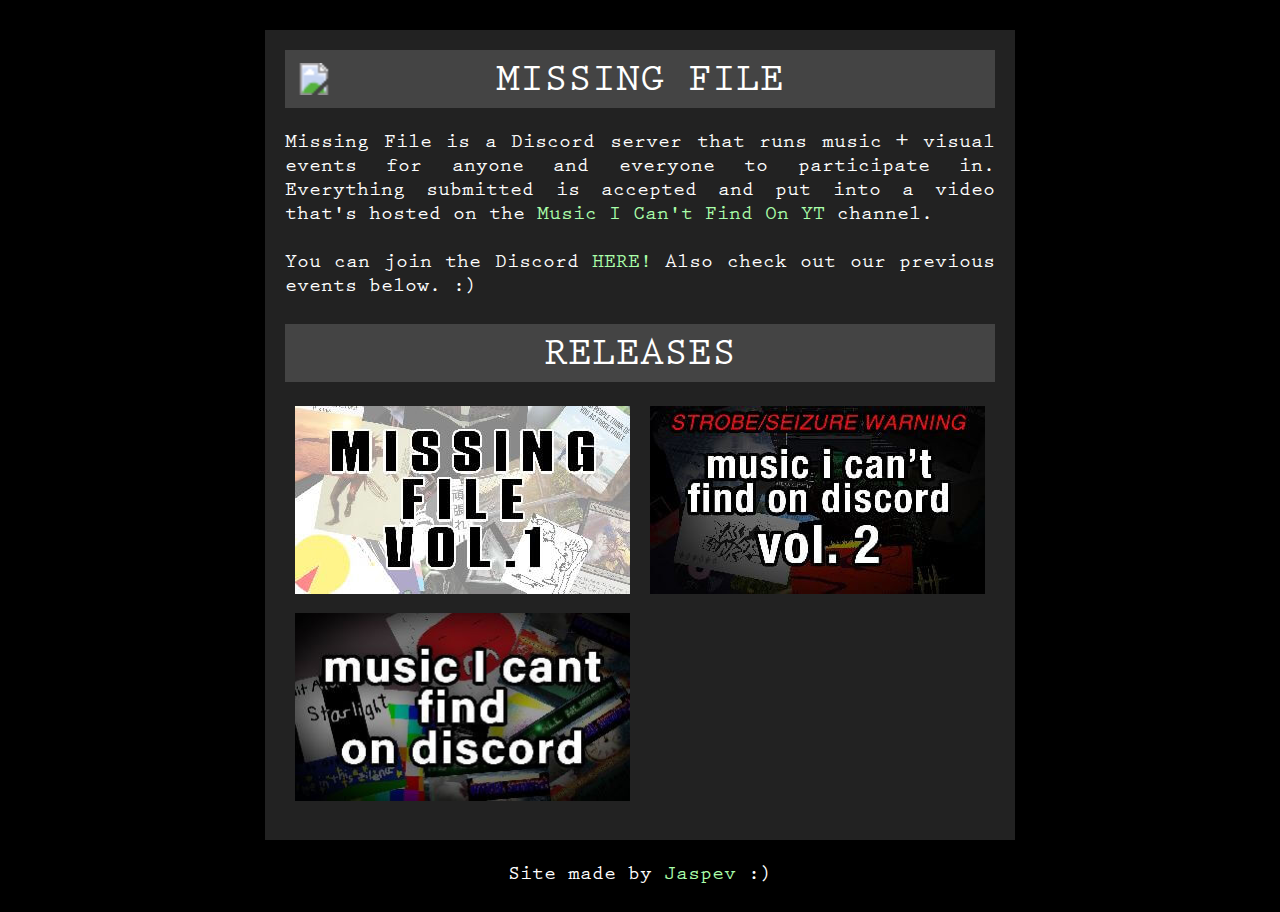
<file: index.html>
<!DOCTYPE html>
<html lang="en">
	<head>
		<title>missingfile.zip</title>
		<link rel="icon" href="img/fav.png" type="image/ico">
		<link rel="stylesheet" href="style.css">
		<meta charset="UTF-8">
	</head>
	<body>
		<div class="main">
			<div class="banner">
				<div class="bannerimgcontainer"><img src="img/fav.png" class="bannerimg"></div>
				<h1 style="text-align:center">MISSING FILE</h1>
			</div>
			<br>
			<p>
				Missing File is a Discord server that runs music + visual events for anyone and everyone to participate in. Everything submitted is accepted and put into a video that's hosted on the <a href="https://www.youtube.com/@MusicICantFindOnYT/">Music I Can't Find On YT</a> channel.
			</p>
			<br>
			<p>
				You can join the Discord <a href="https://discord.gg/k79CPMe3vj">HERE!</a> Also check out our previous events below. :)
			</p>
			<br>
			<div class="banner">
				<h1 style="text-align:center">RELEASES</h1>
			</div>
			<br>
			<div class="thumbnails">
				<div class="thumbcontainer">
					<a href="https://youtu.be/sUepe9ZVDAc"><img src="img/MF_vol1.jpg" class="thumb"></a>
				</div>
				<div class="thumbcontainer">
					<a href="https://youtu.be/_vfTpl4q5uc"><img src="img/MICFOD_vol2.jpg" class="thumb"></a>
				</div>
				<div class="thumbcontainer">
					<a href="https://youtu.be/k0YCTdVuFsY"><img src="img/MICFOD_vol1.jpg" class="thumb"></a>
				</div>
			</div>
		</div>
		<div class="footer">
			<br>
			<p style="text-align: center;">Site made by <a href="https://jaspev.com">Jaspev</a> :)</p>
			<br>
		</div>
	</body>
</html>
</file>
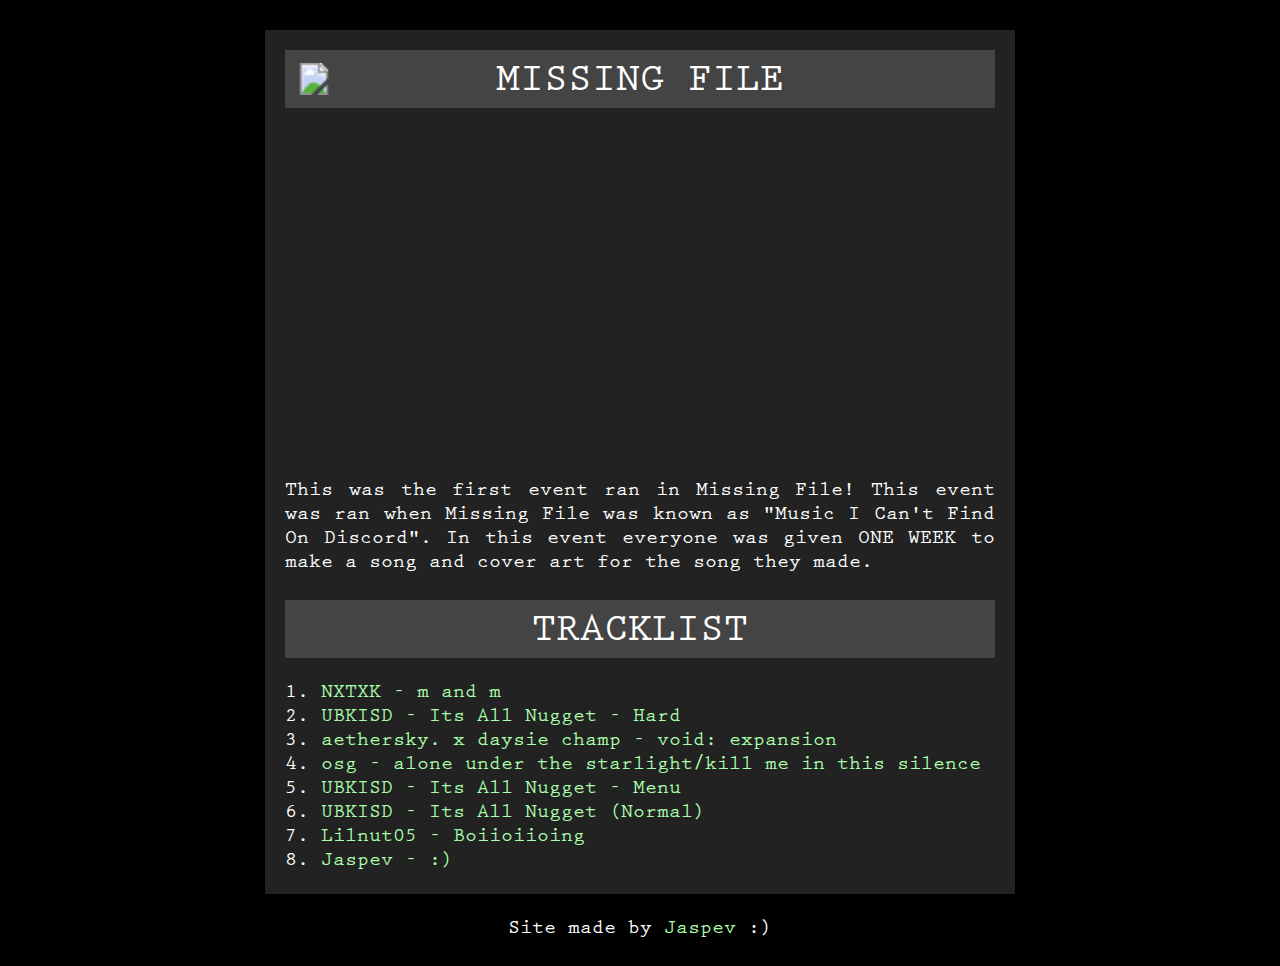
<file: micfodvol1/index.html>
<!DOCTYPE html>
<html lang="en">
	<head>
		<title>Missing File | Music I Can't Find On Discord Vol. 1</title>
		<link rel="icon" href="../img/fav.png" type="image/ico">
		<link rel="stylesheet" href="../style.css">
		<meta charset="UTF-8">
	</head>
	<body>
		<div class="main">
			<div class="banner">
				<div class="bannerimgcontainer"><img src="../img/fav.png" class="bannerimg"></div>
				<h1 style="text-align:center">MISSING FILE</h1>
			</div>
			<br>
			<iframe 
				width="710" 
				height="315" 
				src="https://www.youtube.com/embed/k0YCTdVuFsY?si=FoUVJg-fc_FYLc80" 
				title="YouTube video player" 
				frameborder="0" 
				allow="accelerometer; 
				autoplay; clipboard-write; 
				encrypted-media; gyroscope; 
				picture-in-picture; 
				web-share" 
				referrerpolicy="strict-origin-when-cross-origin" 
				allowfullscreen>
			</iframe>
			<br>
			<br>
			<p>
				This was the first event ran in Missing File! This event was ran when Missing File was known as "Music I Can't Find On Discord". In this event everyone was given ONE WEEK to make a song and cover art for the song they made.
			</p>
			<br>
			<div class="banner">
				<h1 style="text-align:center">TRACKLIST</h1>
			</div>
			<br>
			<ul>
				<li>
					<a href="https://youtu.be/9AHHYZ5zj6o">NXTXK - m and m</a>
				</li>
				<li>
					<a href="https://youtu.be/c4PHRPUzWYw">UBKISD - Its All Nugget - Hard</a>
				</li>
				<li>
					<a href="https://youtu.be/g23EoqxG_RE">aethersky. x daysie champ - void: expansion</a>
				</li>
				<li>
					<a href="https://youtu.be/zyIl_VWDDI4">osg - alone under the starlight/kill me in this silence</a>
				</li>
				<li>
					<a href="https://youtu.be/MOHOBGs9pWA">UBKISD - Its All Nugget - Menu</a>
				</li>
				<li>
					<a href="https://youtu.be/fZOYP9IKWfY">UBKISD - Its All Nugget (Normal)</a>
				</li>
				<li>
					<a href="https://youtu.be/DXVyzV_Fv90">Lilnut05 - Boiioiioing</a>
				</li>
				<li>
					<a href="https://youtu.be/xXCnQJDVFRg">Jaspev - :)</a>
				</li>
			</ul>
		</div>
		<div class="footer">
			<br>
			<p style="text-align: center;">Site made by <a href="https://jaspev.com">Jaspev</a> :)</p>
			<br>
		</div>
	</body>
</html>
</file>
<file: style.css>
* {margin: 0; padding: 0; box-sizing: border-box;}

@font-face {
	font-family: "PrestigeElite";
	src:
		local("Prestige Elite Std"),
		url("fonts/PrestigeElite.otf");
}

body {
	font-size: 20px;
	font-family: PrestigeElite;
	color: #fff;
	background-color: #000;
	word-break: break-word;
}

a {
	text-decoration: none;
	color: #afa;
}

p {
	text-align: justify;
}

ul {
	list-style-type: space-counter;
	list-style-position: inside;
}

.main {
	width: 750px;
	background-color: #222;
	margin: auto;
	margin-top: 30px;
	padding: 20px;
}

.footer {
	width: 750px;
	margin: auto;
}

.banner {
	background-color: #444;
	padding-top: 10px;
}

.bannerimgcontainer {
	width: 0;
	height: 0;
}

.bannerimg {
	position: relative;
	top: 11px;
	left: 21px;
	-webkit-transform: rotate(0deg) scale(2);
}

.bannerimg:hover {
	-webkit-transform: rotate(0deg) scale(2);
	-webkit-animation: bannerimgrotation 0.4s ease-in-out;
}

@-webkit-keyframes bannerimgrotation {
	0% {
		-webkit-transform: rotate(-16deg) scale(2);
	}
	33% {
		-webkit-transform: rotate(14deg) scale(2);
	}
	66% {
		-webkit-transform: rotate(-10deg) scale(2);
	}
	100% {
		-webkit-transform: rotate(0deg) scale(2);
	}
}

.icon {
	height: 100px;
}

.thumbnails {
	display: flex;
	align-items: flex-start;
	flex-wrap: wrap;
}

.thumbcontainer {
	width:50%;
	max-width:50%;
	padding-left: 10px;
	padding-right: 10px;
	padding-bottom: 10px;
	-webkit-transform: rotate(0deg);
}

.thumbcontainer:hover {
	-webkit-animation: containerrotation 0.3s ease-in-out;
}

@-webkit-keyframes containerrotation {
	0% {
		-webkit-transform: rotate(-6deg);
	}
	33% {
		-webkit-transform: rotate(4deg);
	}
	66% {
		-webkit-transform: rotate(-2deg);
	}
	100% {
		-webkit-transform: rotate(0deg);
	}
}

.thumb {
	width:100%;
	-webkit-transform: scale(1);
	-webkit-transition: 0.1s;
}

.thumb:hover {
	-webkit-transform: scale(1.1);
}
</file>
